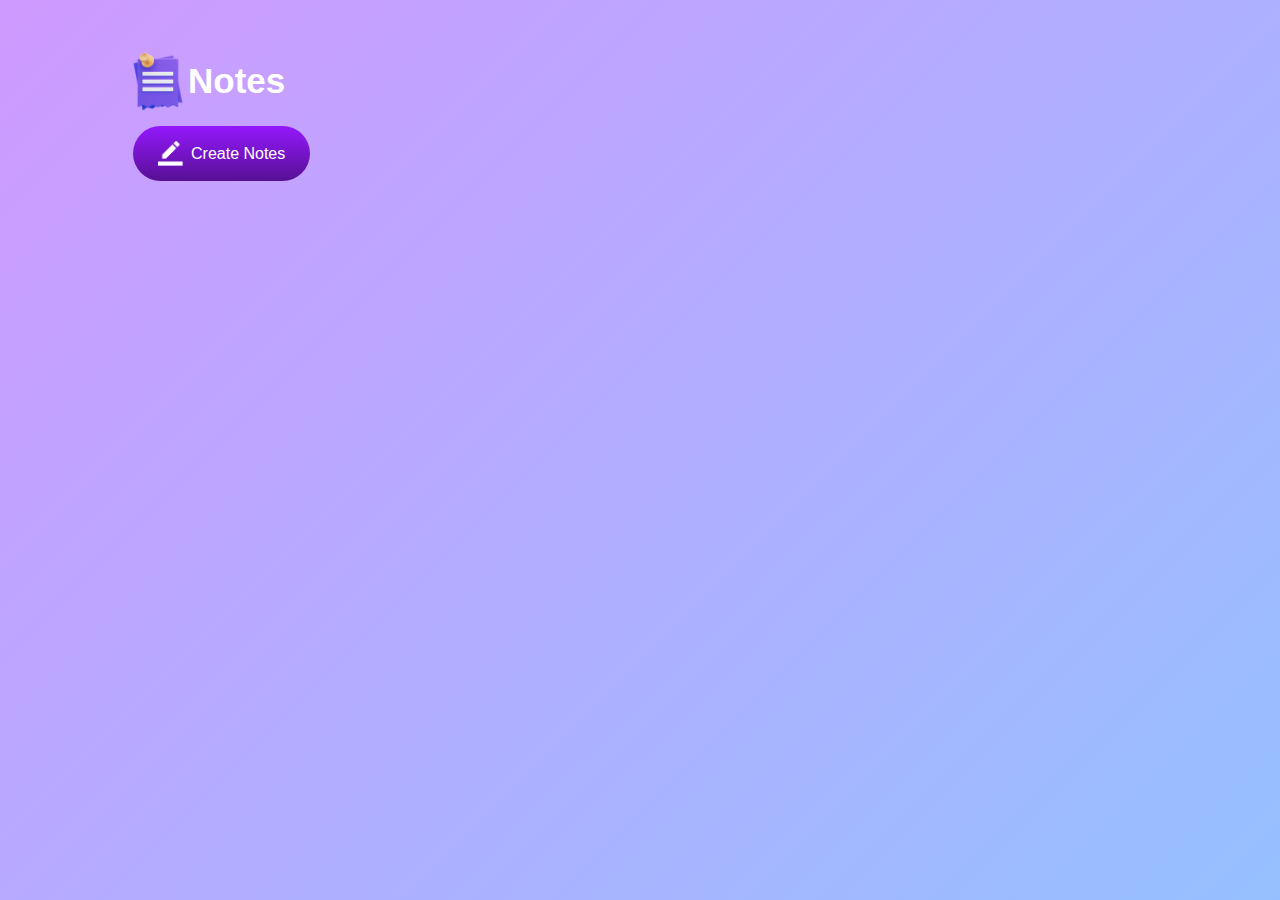
<file: Notes_app_5/index.html>
<!DOCTYPE html>
<html lang="en">
<head>
    <meta charset="UTF-8">
    <meta name="viewport" content="width=device-width, initial-scale=1.0">
    <link rel="stylesheet" href="style.css">
    <title>Notes-app</title>
</head>
<body>
    <div class="container">
        <h1><img src="images/notes.png" alt="">Notes</h1>
        <button class="btn"><img src="images/edit.png" alt="">Create Notes</button>
        <div class="notes-container">
            <!-- <p contenteditable="true" class="input-box">
                <img src="images/delete.png" alt="">
            </p> -->
        </div>
    </div>
<script src="script.js"></script>
</body>
</html>
</file>
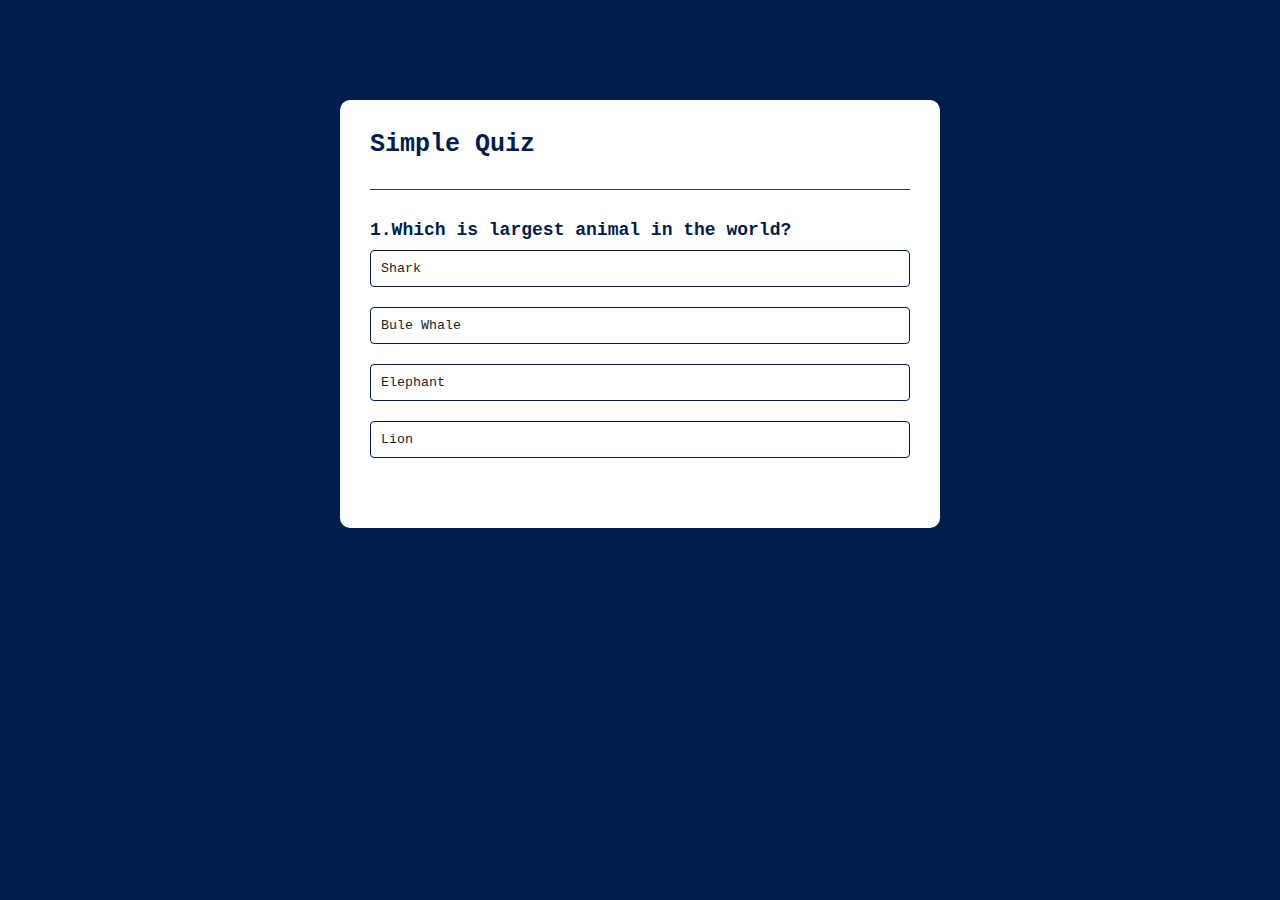
<file: quiz_3/index.html>
<!DOCTYPE html>
<html lang="en">
<head>
    <meta charset="UTF-8">
    <meta name="viewport" content="width=device-width, initial-scale=1.0">
    <link rel="stylesheet" href="style.css">
    <title>Quiz-app</title>
</head>
<body>
    <div class="app">
        <h1>Simple Quiz</h1>
        <div class="quiz">
            <h2 id="question">Question goes here</h2>
            <div id="answer-buttons">
                <button class="btn">Answer 1</button>
                <button class="btn">Answer 2</button>
                <button class="btn">Answer 3</button>
                <button class="btn">Answer 4</button>
            </div>
           <div id="next-btn">Next</div>
        </div>
    </div>
    <script src="script.js"></script>
</body>
</html>
</file>
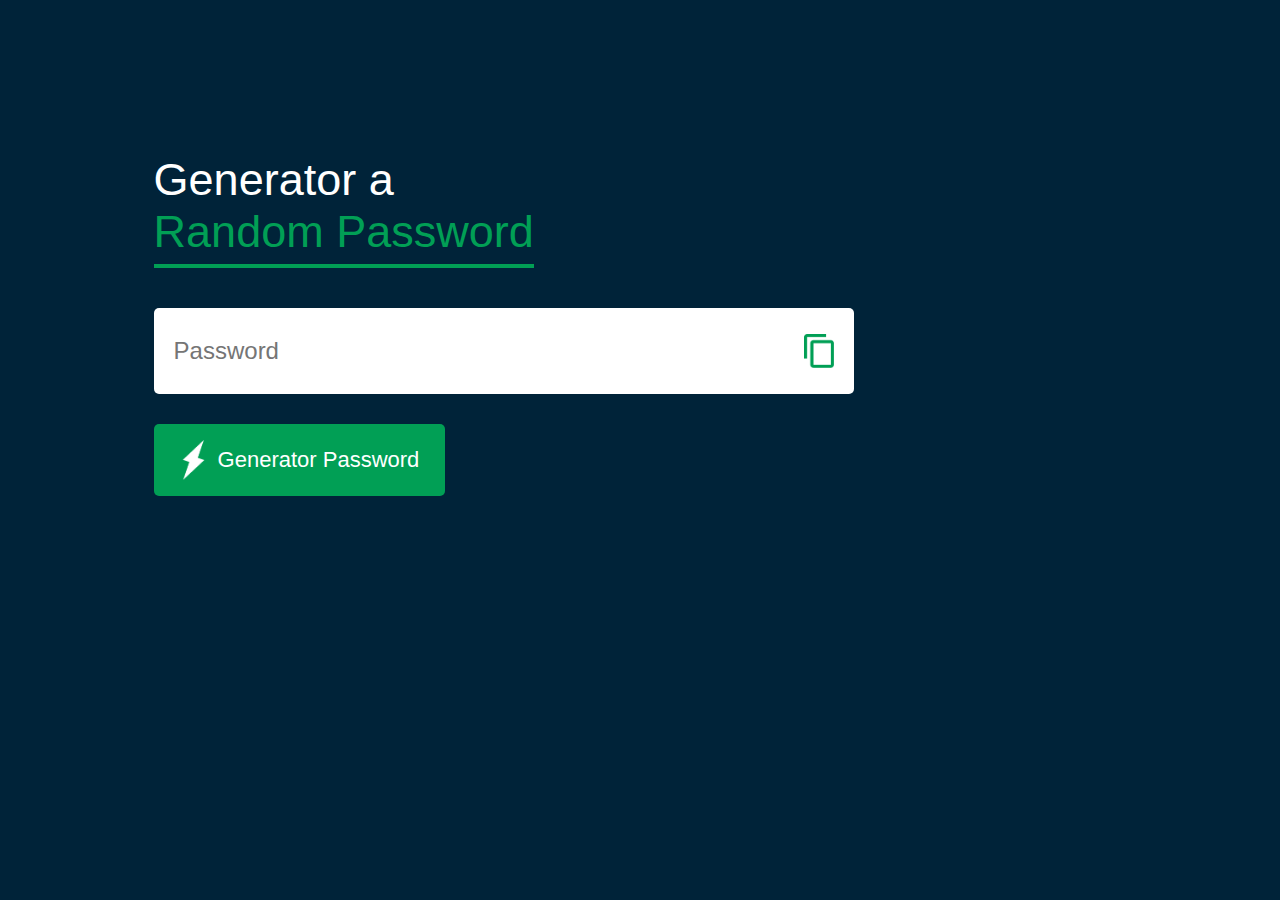
<file: random_password_generator_4/index.html>
<!DOCTYPE html>
<html lang="en">
  <head>
    <meta charset="UTF-8" />
    <meta name="viewport" content="width=device-width, initial-scale=1.0" />
    <link rel="stylesheet" href="style.css" />
    <title>Random_password_generator</title>
  </head>
  <body>
    <div class="container">
      <h1>Generator a <br /><span>Random Password</span></h1>
      <div class="display">
        <input type="text" id="Password" placeholder="Password" />
        <img src="images/copy.png" onclick="copyPassword()">
      </div>
      <button onclick="createPassword()">
        <img src="images/generate.png" alt="" /> Generator Password
      </button>
    </div>
    <script>
      const passwordBox = document.getElementById("Password");
      const length = 12;
      const upperCase = "ABCDEFGHIJKLMNOPQRSTUVWXYZ";
      const lowerCase = "abcdefghijklmnopqrstuvwxyz";
      const numbers = "0123456789";
      const special = "!@#$%^&*()_+-[]{}<>/";

      const allChars = upperCase + lowerCase + numbers + special;
      function createPassword() {
        let password = "";
        password += upperCase[Math.floor(Math.random() * upperCase.length)];
        password += lowerCase[Math.floor(Math.random() * lowerCase.length)];
        password += numbers[Math.floor(Math.random() * numbers.length)];
        password += special[Math.floor(Math.random() * special.length)];
        while (length > password.length) {
          password += allChars[Math.floor(Math.random() * allChars.length)];
        }
        passwordBox.value = password;
      }

      function copyPassword() {
        passwordBox.select();
        document.execCommand("copy");
      }
    </script>
  </body>
</html>
</file>
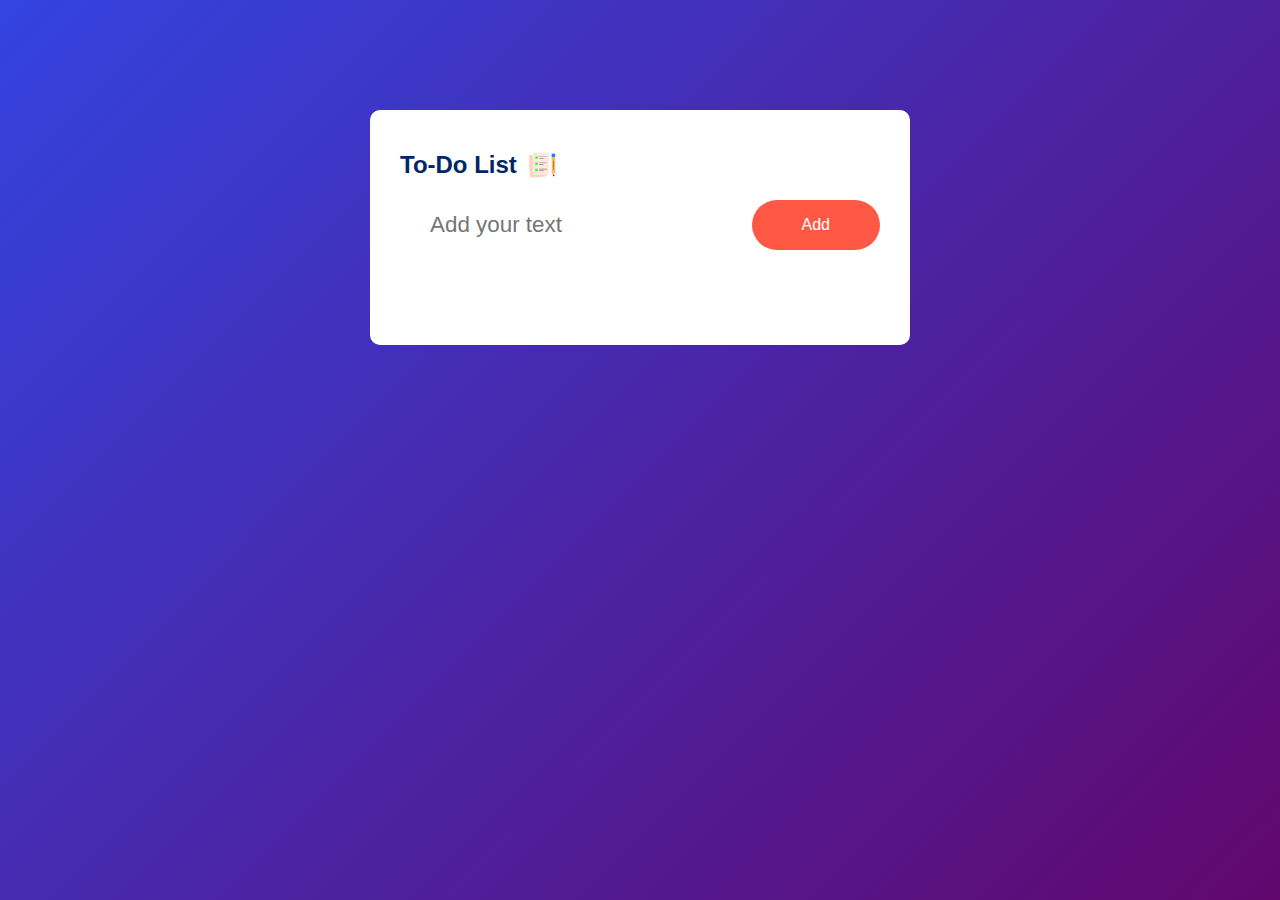
<file: to_do_list_2/index.html>
<!DOCTYPE html>
<html lang="en">
  <head>
    <meta charset="UTF-8" />
    <meta name="viewport" content="width=device-width, initial-scale=1.0" />
    <title>To-Do List App</title>
    <link rel="stylesheet" href="style.css" />
  </head>
  <body>
    <div class="container">
      <div class="todo-app">
        <h2>To-Do List <img src="images/icon.png" /></h2>
        <div class="row">
          <input type="text" id="input-box" placeholder="Add your text" />
          <button onclick="addTask()">Add</button>
        </div>
        <ul id="list-container">
          <!-- <li class="checked">Task 1</li>
          <li>Task 2</li>
          <li>Task 3</li> -->
        </ul>
      </div>
    </div>
    <script src="script.js"></script>
  </body>
</html>
</file>
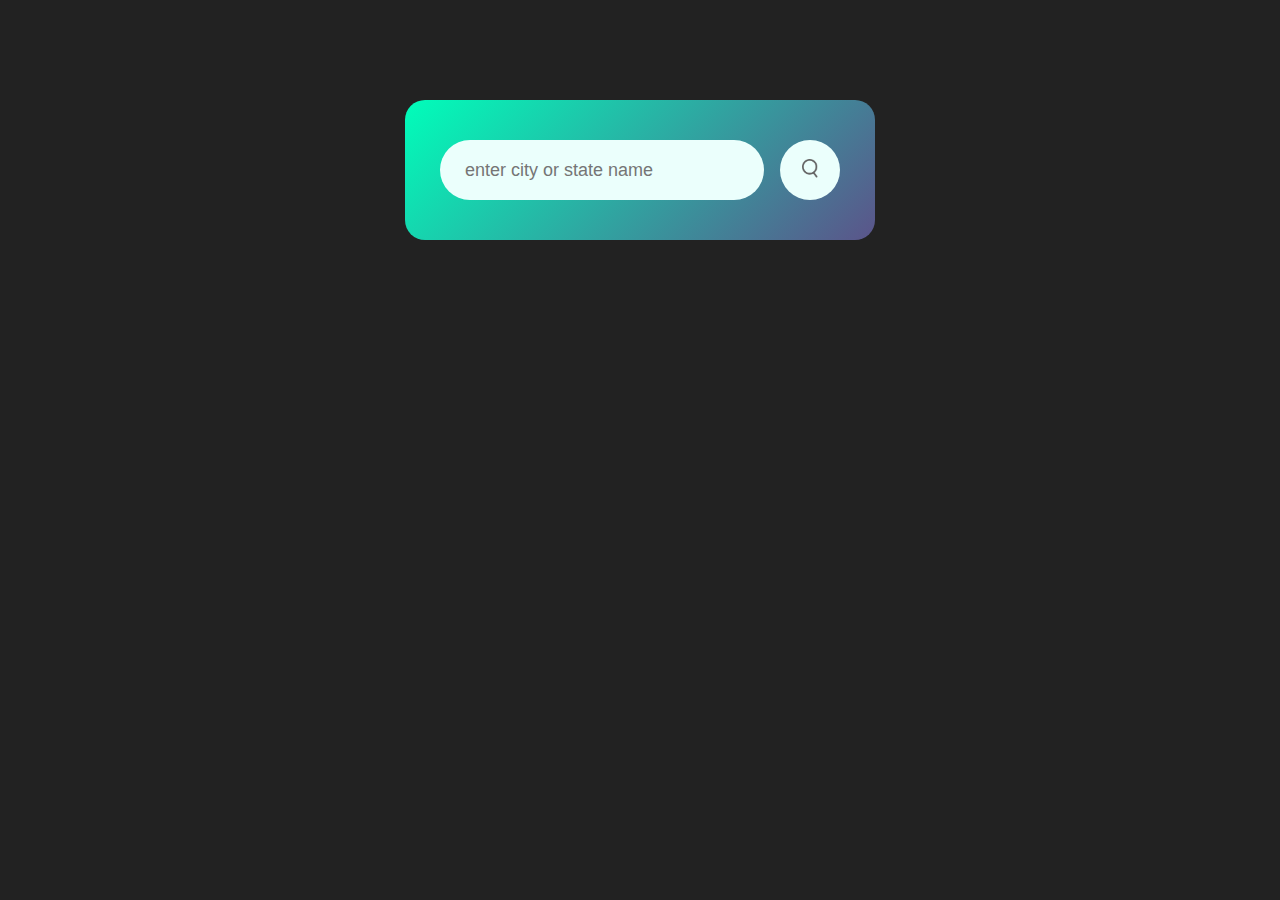
<file: weather_api_1/index.html>
<!DOCTYPE html>
<html lang="en">
  <head>
    <meta charset="UTF-8" />
    <meta name="viewport" content="width=device-width, initial-scale=1.0" />
    <title>Weather App-Easy Tutorials</title>
    <link rel="stylesheet" href="index.css" />
  </head>
  <body>
    <div class="card">
      <div class="search">
        <input type="text" placeholder="enter city or state name" spellcheck="false" />
        <button><img src="images/search.png" /></button>
      </div>
      <div class="error">
        <p>Invalid city name</p>
      </div>
      <div class="weather">
        <img src="images/rain.png" class="weather-icon" />
        <h1 class="temp">22°C</h1>
        <h2 class="city">Mumbai</h2>
        <div class="details">
          <div class="col">
            <img src="images/humidity.png" />
            <div>
              <p class="humidity">50%</p>
              <p>Humidity</p>
            </div>
          </div>
          <div class="col">
            <img src="images/wind.png" />
            <div>
              <p class="wind">15 km/h</p>
              <p>wind speed</p>
            </div>
          </div>
        </div>
      </div>
    </div>
    <script>
      const apiKey="fbfcb5b4242bfe5c7ec31dea10bf422e";
      const apiUrl="https://api.openweathermap.org/data/2.5/weather?&units=metric&q=";

      const searchBox=document.querySelector(".search input");
      const searchBtn=document.querySelector(".search button");
      const weatherIcon=document.querySelector(".weather-icon");


      async function checkWeather(city) {
        const response=await fetch(apiUrl+city+`&appid=${apiKey}`);
        if(response.status==404) {
          document.querySelector(".error").style.display="block";
          document.querySelector(".weather").style.display="none";
        }
        else {
        var data=await response.json();
        console.log(data);
        document.querySelector(".city").innerHTML=data.name;
        document.querySelector(".temp").innerHTML=Math.round(data.main.temp)+"°C";
        document.querySelector(".humidity").innerHTML=data.main.humidity+"%";
        document.querySelector(".wind").innerHTML=data.wind.speed+" km/h";

        if(data.weather[0].main=="Clouds") {
           weatherIcon.src="images/clouds.png";
        }
        else if(data.weather[0].main=="Clear") {
          weatherIcon.src="images/clear.png";
        }
        else if(data.weather[0].main=="Rain") {
          weatherIcon.src="images/rain.png";
        } else if(data.weather[0].main=="Drizzle") {
          weatherIcon.src="images/drizzle.png";
        } else if(data.weather[0].main=="Mist") {
          weatherIcon.src="images/mist.png";
        } else if(data.weather[0].main=="Clear") {
          weatherIcon.src="images/clear.png";
        }
        document.querySelector(".weather").style.display="block";
        document.querySelector(".error").style.display="none";

      }
    }

      searchBtn.addEventListener("click",()=> {
        checkWeather(searchBox.value);
      })
    </script>
  </body>
</html>
</file>
<file: Notes_app_5/style.css>
*{
    margin:0;
    padding:0;
    box-sizing: border-box;
    font-family: Verdana, Geneva, Tahoma, sans-serif;
}
.container {
    width:100%;
    min-height: 100vh;
    background: linear-gradient(135deg,#cf9aff,#95c0ff);
    color:#fff;
    padding-top:4%;
    padding-left: 10%;
}
.container h1 {
    display: flex;
    align-items: center;
    font-size: 35px;
    font-weight: 600;
}
.container h1 img {
    width:60px;
}
.container button img{
 width:25px;
 margin-right:8px;
}
.container button {
    display: flex;
    align-items: center;
    background: linear-gradient(#9418fd,#571094);
    color:#fff;
    font-size: 16px;
    outline: 0;
    border: 0;
    border-radius: 40px;
    padding:15px 25px;
    margin:15px 5px;
    cursor: pointer;
}
.input-box {
    position: relative;
    width:100%;
    max-width:500px;
    min-height: 150px;
    background: #fff;;
    color:#333;;
    padding:20px;
    margin:20px 0;
    outline: none;
    border-radius: 5px;
}
.input-box img {
    width:25px;
    position: absolute;
    bottom: 15px;
    right: 15px;
    cursor: pointer;
}
</file>
<file: quiz_3/style.css>
* {
    padding:0;
    margin:0;
    font-family: 'Courier New', Courier, monospace;
   box-sizing: border-box;
}
body {
    background: #001e4d;

}
.app {
  background: #fff;
  width:90%;
  max-width: 600px;
  margin:100px auto 0;
  border-radius: 10px;
  padding:30px;
}
.app h1 {
   font-size: 25px;
   font-weight: 600;
   color:#001e4d;
   border-bottom: 1px solid #333;
   padding-bottom: 30px;
}
.quiz {
    padding:30px 0px;
}
.quiz h2 {
    font-size: 18px;
    color:#001e4d;
    font-weight: 600;
}
#answer-buttons {
    display: flex;
    align-items: center;
    flex-direction: column;
    
}
.btn {
    background: #fff;
    color:#222;
    font-weight: 500;
    width:100%;
    border:1px solid #001e4d;
    flex: 1;
    padding:10px;
    border-radius: 4px;
    margin:10px 0px;
    text-align: left;
    cursor: pointer;
    transition:all 0.3s;
}
.btn:hover:not([disabled]) {
    background: #222;
    color:#fff
}
.btn:disabled {
    cursor: no-drop;
}
#next-btn {
    background: #001e4d;
    color: #fff;
    font-weight: 500;
    width:150px;
    border: 0;
    padding:10px;
    margin:20px auto 0;
    border-radius: 4px;
    cursor: pointer;
    display: block;
}
.correct {
    background: #9aeabc;
}
.incorrect {
    background: #ff9393;
}
</file>
<file: random_password_generator_4/style.css>
* {
    margin:0;
    padding:0;
    box-sizing: border-box;
    font-family:'Segoe UI', Tahoma, Geneva, Verdana, sans-serif ;
}
body {
    background: #002339;
    color:#fff;
}
.container {
    margin:12%;
    width:90%;
    max-width:700px;

}
.display {
    width:100%;
    margin-top:50px;
    margin-bottom:30px;
    background: #fff;
    color:#333;
    display: flex;
    align-items: center;
    justify-content: space-between;
    padding:26px 20px;
    border-radius: 5px;
}
.container h1 {
    font-weight: 500;
    font-size: 45px;
}
.container h1 span {
    color: #019f55;
    border-bottom:4px solid #019f55;
    padding-bottom: 7px;
}
.display img{
  width:30px;
  cursor: pointer;
}
.display input {
    border:0;
    outline:0;
    font-size: 24px;
}
.container button img {
    width:28px;
    margin-right: 10px;
}
.container button {
    border:0;
    outline: 0;
    background: #019f55;
    color:#fff;
    font-size: 22px;
    font-weight: 300;
    display: flex;
    align-items: center;
    justify-content: center;
    padding:16px 26px;
    border-radius:5px;
    cursor: pointer;
}
</file>
<file: to_do_list_2/style.css>
* {
    padding:0;
    margin:0;
    font-family: 'poppins',sans-serif;
    box-sizing: border-box;
}
.container {
    width:100%;
    min-height: 100vh;
    background: linear-gradient(135deg,#3344e0,#61076d);
    padding:10px;
}
.todo-app {
    width:100%;
    max-width: 540px;
    background: #fff;
    margin:100px auto 20px;
    padding:40px 30px 70px;
    border-radius: 10px;
}
.todo-app h2 {
 color: #002765;
 display: flex;
 align-items: center;
 margin-bottom: 20px;
}
.todo-app h2 img {
    width: 30px;
    margin-left: 10px;
}
.row {
    display: flex;
    align-items: center;
    justify-content: space-between;
    border-radius: 30px;
    padding-left:20px;
    margin-bottom: 25px;
}
.row input {
    flex:1;
    border:none;
    outline: none;
    background: transparent;
    padding:10px;
    font-size: 1.4em;
}
 button {
    border:none;
    outline:none;
    padding:16px 50px;
    background: #ff5945;
    color:#fff;
    font-size: 16px;
    cursor: pointer;
    border-radius: 40px;
}
ul li {
    list-style:none;
    font-size: 17px;
    padding:12px 8px 12px 50px;
    user-select: none;
    position: relative;
}
ul li::before {
    content:'';
    position: absolute;
    height: 28px;
    width:28px;
    border-radius: 50%;
    background-image: url(images/unchecked.png);
    background-size: cover;
    background-position: center;
    top:6px;
    left:8px;
}
ul li.checked {
    color:#555;
    text-decoration: line-through;
}
ul li.checked::before {
    background-image: url(images/checked.png);
}

ul li span {
    position: absolute;
    right:0;
    top:5px;
    width:40px;
    height:40px;
    font-size: 22px;
    color:#8e7c7c;
    line-height: 40px;
    text-align: center;
    border-radius: 50px;
}
ul li span:hover {
    background: #55575b;
}
</file>
<file: weather_api_1/index.css>
* {
  margin: 0;
  padding: 0;
  font-family: "Poppins", sans-serif;
  box-sizing: border-box;
}
body {
  background-color: #222;
}
.card {
     width:90%;
     max-width: 470px;
     background: linear-gradient(135deg,#00feba,#5b548a);
     color:#fff;
     margin: 100px auto 0;
     border-radius: 20px;
     padding:40px 35px;
     text-align: center;
}
.search {
    width:100%;
    display: flex;
    align-items: center;
    justify-content: space-between;
}
.search input {
    border:0;
    outline:0;
    background: #ebfffc;
    color:#555;
    padding:10px 25px;
    height:60px;
    border-radius: 30px;
    flex:1;
    margin-right:16px;
    font-size:18px;
}
.search button {
    border:0;
    outline:0;
    background: #ebfffc;
    border-radius: 50%;
    width:60px;
    height:60px;
    cursor:pointer;
}
.search button img {
  width:16px;
}
.weather-icon {
  width:170px;
  margin-top: 30px;
}
.weather h1 {
  font-size: 80px;
  font-weight:500;
}
.weather h2 {
  font-size: 45px;
  font-weight:400;
  margin-top:-10px;
}
.details {
  display: flex;
  align-items: center;
  justify-content: space-between;
  padding:0 20px;
  margin-top:50px;
}
.col {
  display: flex;
  align-items:center;
  text-align: left;
}
.col img {
  width:40px;
  margin-right:10px;
}
.humidity, .wind {
  font-size: 28px;
  margin-top:-6px;
}
.weather {
  display:none;
}
.error {
  text-align: left;
  margin-left:10px;
  font-size: 14px;
  margin-top: 10px;
  display: none;
}
</file>
